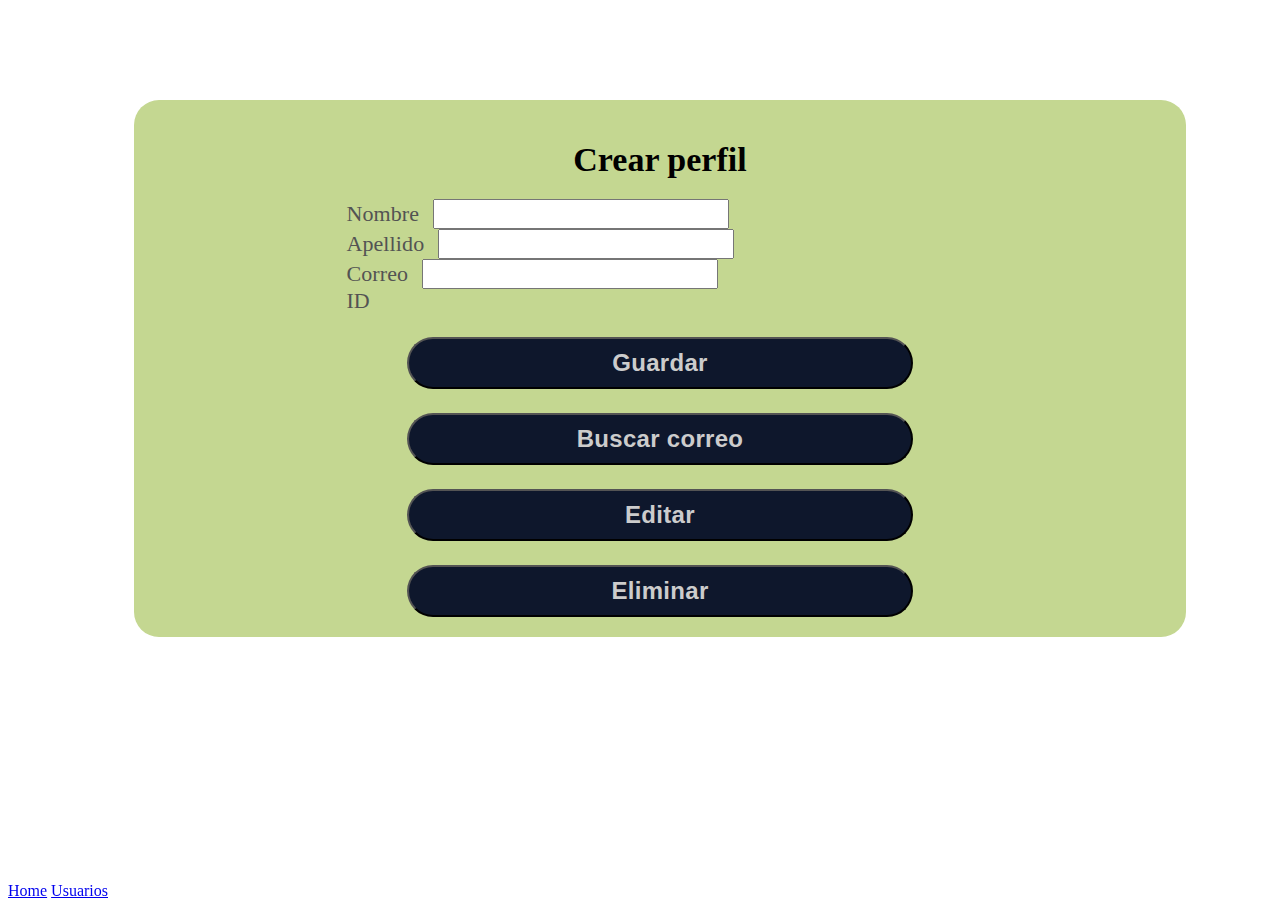
<file: usuarios.html>
<!DOCTYPE html>
<html lang="en">

<head>
    <meta charset="UTF-8">
    <meta http-equiv="X-UA-Compatible" content="IE=edge">
    <meta name="viewport" content="width=device-width, initial-scale=1.0">
    <link href="https://cdn.jsdelivr.net/npm/bootstrap@5.1.3/dist/css/bootstrap.min.css" rel="stylesheet"
        integrity="sha384-1BmE4kWBq78iYhFldvKuhfTAU6auU8tT94WrHftjDbrCEXSU1oBoqyl2QvZ6jIW3" crossorigin="anonymous">
    <link href="https://fonts.googleapis.com/css2?family=Nunito&display=swap" rel="stylesheet">
    <link href="./styles/config.css" rel="stylesheet">
    <link href="./styles/user.css" rel="stylesheet">
    <title>Usuarios</title>
</head>

<body>
    <header>
        <div class="container-fluid">
            <div class="row">
                <div class="col-mt-5 tituloPerfil"></div>
            </div>
        </div>
    </header>
    <main>
        <div class="div-usuario">
            <div class="row usuario">
                <h1 class="Headline1">Crear perfil</h1>
                <div class="col-datos">

                </div>
            </div>
            <!-- INPUTS -->
            <form id="formulario">
                <div class="campo">
                    <label for="name" class="form-label body1Regular label-edit">Nombre</label>
                    <input type="text" name="name" id="name" class="ms-1 body1Regular form-control">
                    <!-- INPUT NOMBRE -->
                </div>
                <div class="campo">
                    <label for="lastName" class="form-label body1Regular label-edit">Apellido</label>
                    <input type="text" name="lastName" id="lastName" class="ms-1 body1Regular form-control">
                    <!-- INPUT APELLIDO -->
                </div>
                <div class="campo">
                    <label for="email" class="form-label body1Regular label-edit">Correo</label>
                    <input type="email" name="email" id="email" class="ms-1 body1Regular form-control">
                    <!-- INPUT EMAIL -->
                </div>
                <div class="campo">
                    <label for="id" class="form-label body1Regular label-edit">ID</label>
                    <input type="number" name="id" id="id" class="ms-1 body1Regular form-control" readonly>
                    <!-- INPUT ID -->

                    <!-- PROPIEDAD DE SOLO LECTURA -->
                </div>
                <!-- botones -->
                <div>
                    <button id="btnGuardar" type="submit"
                        class="btn btn-secondary buttom guardar-cambios">Guardar</button><!-- boton de guardar -->
                </div>
                <div>
                    <button id="btnCorreo" type="button" class="btn btn-secondary buttom guardar-cambios">Buscar
                        correo</button><!-- boton para buscar correo -->
                </div>
                <div>
                    <button id="btnEditar" type="button"
                        class="btn btn-secondary buttom guardar-cambios">Editar</button><!-- boton de editar -->
                </div>
                <div>
                    <button id="btnEliminar" type="button"
                        class="btn btn-secondary buttom guardar-cambios">Eliminar</button><!-- boton de eliminar -->
                </div>
            </form>
        </div>
    </main>
    <footer>
        <nav class="navbar navbar-expands-lg navbar-light bg-light menu-elementos">
            <div class="container-fluid">
                <a class="nav-link active" href="index.html">Home</a>
                <a class="nav-link" href="usuarios.html">Usuarios</a>
            </div>
        </nav>
    </footer>

    <script src="https://cdn.jsdelivr.net/npm/bootstrap@5.1.3/dist/js/bootstrap.bundle.min.js"
        integrity="sha384-ka7Sk0Gln4gmtz2MlQnikT1wXgYsOg+OMhuP+IlRH9sENBO0LRn5q+8nbTov4+1p" crossorigin="anonymous">
    </script>
    <script src="./script/users.js"></script>
</body>

</html>
</file>
<file: styles/config.css>
:root {
    --color-primary: rgb(42, 42, 42);
    --color-secundary: #A786DF;
    --font-family: "Nunito";
    --font-color:rgb(204, 204, 204);
    --color-yellow: #c4d791;
    --color-green: #85d185;
    --color-gray: #535353;
    --color-tertiary: #D9D4E7;
    --color-black: #0E172C;
    --bs-secondary: #0E172C;
}

.Headline1 {
    font-weight: 800;
    font-size: 24px;
    line-height: 33px;
}

.Headline2 {
    font-weight: bold;
    font-size: 18px;
    line-height: 25px;
    color: var(--font-color);
}

.subtitle1 {
    font-weight: 600;
    font-size: 18px;
    line-height: 25px;
    letter-spacing: 0.0015em;
    color: var(--font-color);
}

.subtitle2 {
    font-weight: 600;
    font-size: 12px;
    line-height: 16px;
    letter-spacing: 0.001em;
    color: var(--font-color);
}

.body1Regular {
    font-weight: normal;
    font-size: 16px;
    line-height: 24px;
    letter-spacing: 0.005em;
    color: var(--color-gray);
}

.body1Bold {
    font-weight: bold;
    font-size: 16px;
    line-height: 24px;
    letter-spacing: 0.005em;
    color: var(--font-color);
}

.body2Regular {
    font-weight: normal;
    font-size: 14px;
    line-height: 19px;
    letter-spacing: 0.005em;
    color: var(--font-color);
}

.body2Bold {
    font-weight: bold;
    font-size: 14px;
    line-height: 19px;
    letter-spacing: 0.005em;
    color: var(--font-color);
}

.buttom {
    font-weight: 600;
    font-size: 14px;
    line-height: 16px;
    letter-spacing: 0.0125em;
    color: var(--font-color);
}

.caption {
    font-weight: normal;
    font-size: 11px;
    line-height: 15px;
    letter-spacing: 0.004em;
    color: var(--color-gray)
}

.menu-elementos {
    position: fixed;
    bottom: 95%;
    width: 100%;
}

.icono-activo {
    width: 122px;
    height: 40px;
    top: 36px;
    left: 24px;
    margin-top: -7px;
}

.icono-activo-home, .icono-activo-perfil {
    width: 102px;
    height: 40px;
    top: 36px;
    left: 24px;
    margin-top: -7px;
}

@media (min-width: 540px) {
    .menu-elementos {
        position: fixed;
        bottom: 0;
        width: 100%;
    }

    .Headline1 {
        font-size: 34px !important;
    }

    .Headline2 {
        font-size: 28px !important;
    }

    .subtitle1 {
        font-size: 28px !important;
    }

    .subtitle2 {
        font-size: 22px !important;
    }

    .body1Regular {
        font-size: 22px !important;
    }

    .body1Bold {
        font-size: 22px !important;
    }

    .body2Regular {
        font-size: 20px !important;
    }

    .body2Bold {
        font-size: 20px !important;
    }

    .buttom {
        font-size: 24px !important;
    }

    .caption {
        font-size: 21px !important;
    }

    .iconos {
        width: 40px;
    }

    .nav-link-mensaje {
        margin-left: 70%;
    }
}
</file>
<file: styles/user.css>
.guardar-cambios, .btn-iniciarSesion, .btn-registrarse {
    width: 100%;
    border-radius: 98px;
    padding: 16px;
    background: var(--color-black);
    margin-top: 24px;
}

.campo {
    margin-left: 24px;
    margin-right: 24px;
}

.edit {
    width: 327px;
    height: 48px;
    left: 0px;
    border: 1px solid var(--color-gray);
    margin: 4px 0px;
    margin-bottom: 16px;
}

.label-edit {
    margin: 0px 10px;
}

.usuario {
    display: flex;
    flex-direction: column;
    justify-content: center;
    align-items: center;
    padding: 0px;
    width: 94px;
    margin-left: 140px;
}

.nombre {
    color: var(--color-black);
    margin-bottom: 8px;
    margin-top: 8px;
}

.btn-editar {
    color: var(--color-black);
    margin-bottom: 24px;
}

.datos {
    padding: 0;
}

.tituloPerfil {
    margin: 48px 24px 32px 24px;
}

.o {
    text-align: center;
    margin-top: 20px;
    margin-bottom: 0;
}

@media (min-width: 540px) {
    .tituloPerfil {
        text-align: center;
        margin-top: 100px !important;
        margin-bottom: 45px;
    }

    .usuario {
        width: 20%;
        margin-left: 40%;
    }

    .formUsuario {
        text-align: -webkit-center;
    }

    .div-usuario {
        width: 80%;
        background: var(--color-yellow);
        margin-left: 10%;
        border-radius: 25px;
        padding: 20px;
        margin-bottom: 100px;
    }

    .campo {
        margin-left: 18%;
    }

    .edit {
        width: 80%;
    }

    .guardar-cambios {
        margin-left: 25%;
        width: 50%;

    }
}
</file>
